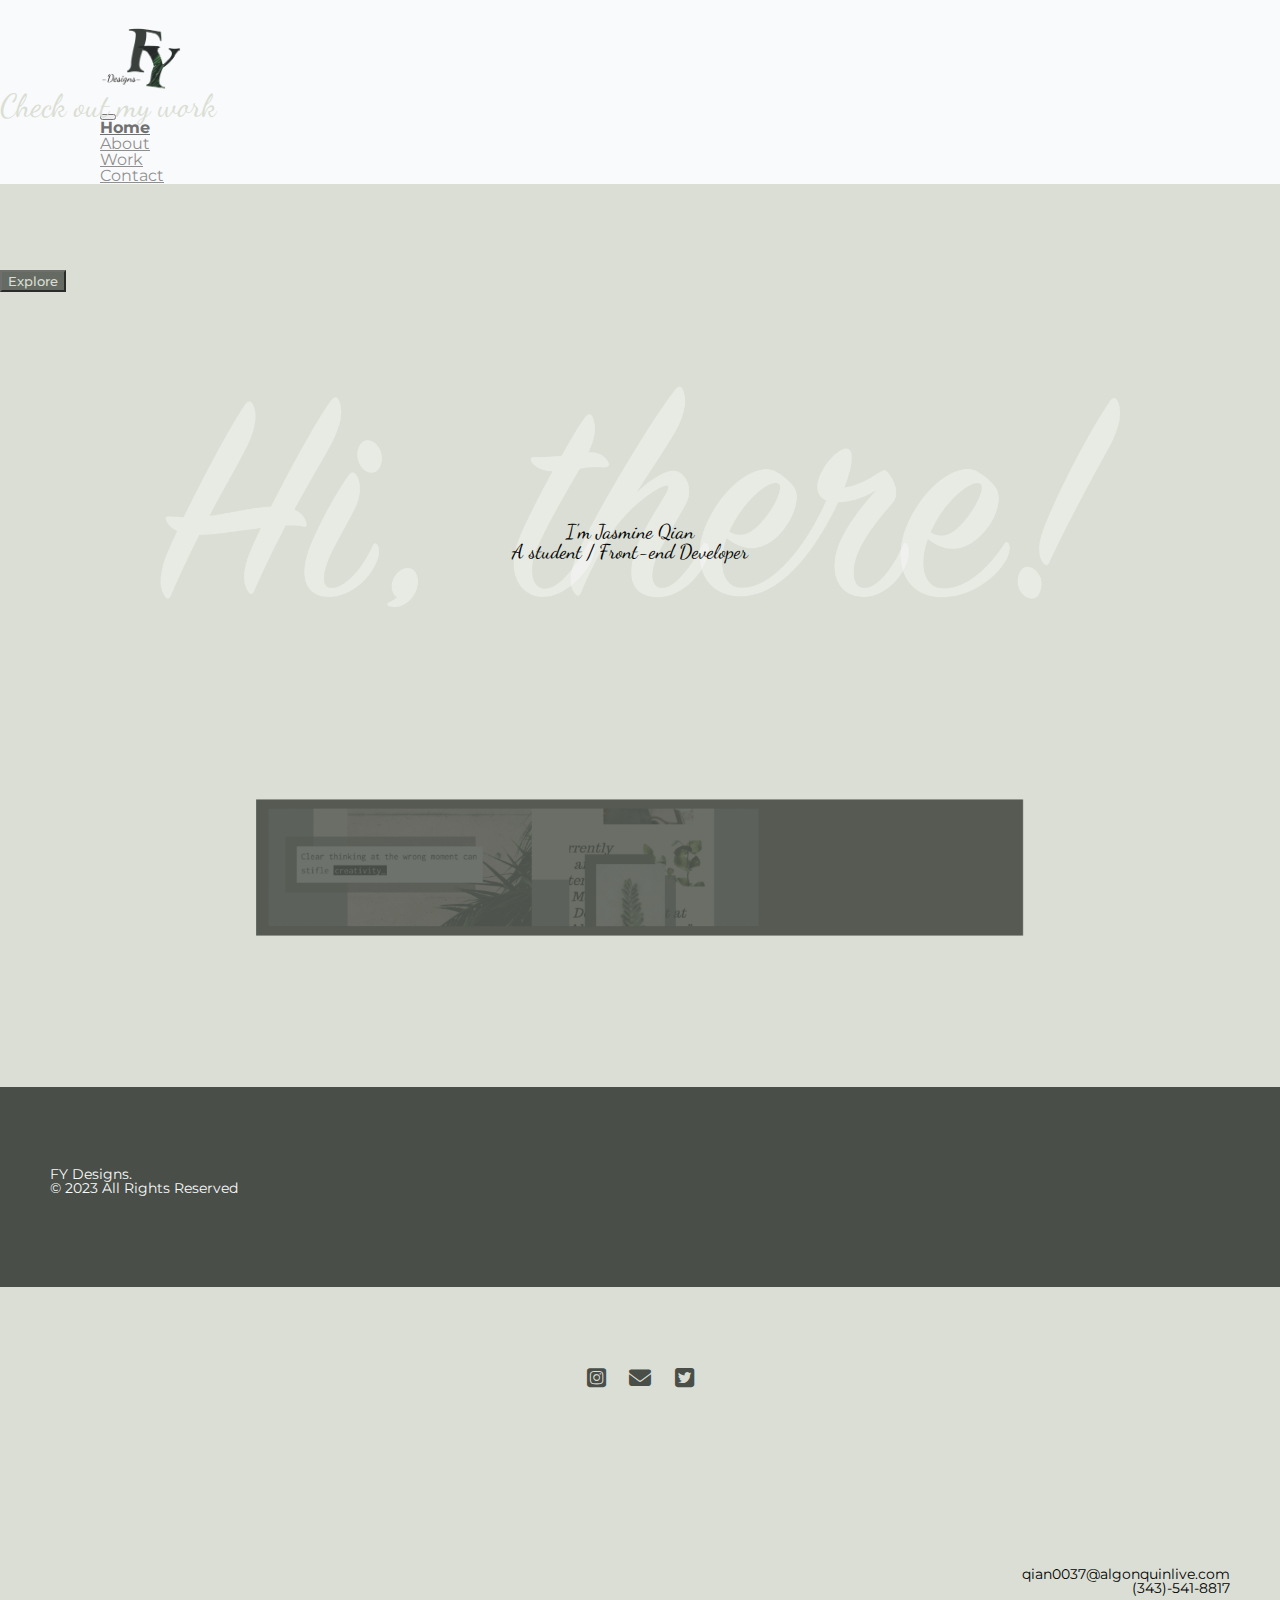
<file: index.html>
<!DOCTYPE html>
<html lang="en">

<head>
    <meta charset="UTF-8">
    <meta name="viewport" content="width=device-width, initial-scale=1.0">

    <link rel="stylesheet" href="https://cdnjs.cloudflare.com/ajax/libs/font-awesome/6.4.0/css/all.min.css">

    <title>FY Designs</title>
    <!-- Custom Styles -->
    <!-- Load Bootstrap css -->
    <link href="https://cdn.jsdelivr.net/npm/bootstrap@5.3.1/dist/css/bootstrap.min.css" rel="stylesheet"
        integrity="sha384-4bw+/aepP/YC94hEpVNVgiZdgIC5+VKNBQNGCHeKRQN+PtmoHDEXuppvnDJzQIu9" crossorigin="anonymous">
    <!-- Load Bootstrap javascript -->
    <script src="https://cdn.jsdelivr.net/npm/bootstrap@5.3.1/dist/js/bootstrap.bundle.min.js"
        integrity="sha384-HwwvtgBNo3bZJJLYd8oVXjrBZt8cqVSpeBNS5n7C8IVInixGAoxmnlMuBnhbgrkm" crossorigin="anonymous">
    </script>
    <!-- Load FontAwesome -->
    <link rel="stylesheet" href="https://cdnjs.cloudflare.com/ajax/libs/font-awesome/6.4.0/css/all.min.css">
    <!-- Load GoogleFonts -->
    <link rel="preconnect" href="https://fonts.googleapis.com">
    <link rel="preconnect" href="https://fonts.gstatic.com" crossorigin>
    <link
        href="https://fonts.googleapis.com/css2?family=Dancing+Script&family=Montserrat:ital,wght@0,100;0,200;0,400;0,500;0,700;1,400&display=swap"
        rel="stylesheet">
    <!-- Load Animate.css -->
    <link rel="stylesheet" href="https://cdnjs.cloudflare.com/ajax/libs/animate.css/4.1.1/animate.min.css" />
    <!-- Always load my own CSS stylesheet in the end-->
    <link rel="stylesheet" href="css/reset.css">
    <link rel="stylesheet" href="css/main.css">

</head>

<body>
    <!-- Add a blank space for the consistent simplistic style-->
    <div class="blank">
    </div>
    <!-- Navigation -->
    <nav class="navbar navbar-expand-sm navbar-light nav-colour" role="navigation">
        <div class="container-fluid">
            <a class="navbar-brand" href="index.html">
                <img src="images/logo.png" width="90" alt="Site Logo">
            </a>
            <button class="navbar-toggler" type="button" data-bs-toggle="collapse"
                data-bs-target="#navbarSupportedContent" aria-controls="navbarSupportedContent" aria-expanded="false"
                aria-label="Toggle navigation">
                <span class="navbar-toggler-icon"></span>
            </button>
            <div class="collapse navbar-collapse" id="navbarSupportedContent">
                <ul class="navbar-nav me-auto mb-2 mb-lg-0">
                    <li class="nav-item">
                        <a class="nav-link active" aria-current="page" href="index.html">Home</a>
                    </li>
                    <li class="nav-item">
                        <a class="nav-link" href="about.html">About</a>
                    </li>
                    <li class="nav-item">
                        <a class="nav-link" href="work.html">Work</a>
                    </li>
                    <li class="nav-item">
                        <a class="nav-link" href="contact.html">Contact</a>
                    </li>
                </ul>
            </div>
        </div>
    </nav>
    <!-- Add a banner section -->
    <main>
        <div class="banner">
            <div class="animate__animated animate__lightSpeedInLeft banner-text">
                I'm Jasmine Qian <br>
                A student / Front-end Developer</div>
            <img class="banner-img" src="images/banner.png" alt="Site banner image with texts saying hello">
        </div>

        <!-- Add a work section -->
        <div class="card">
            <div class="index-work">
                <!-- Add a background image -->
                <img src="images/banner-work.png" class="banner-work" alt="a decorative image">
                <div class="card-img-overlay d-flex flex-column justify-content-center align-items-center">
                    <h2 class="card-title text-center p-2">Check out my work</h2>
                    <button type="button" class="btn btn-dark btn-custom"><a class="link"
                            href="work.html">Explore</a></button>
                </div>
            </div>
        </div>

    </main>

    <footer>
        <div class="card-group">
            <div class="card card-footer">
                <div class="card1">
                    <div class="card-body">

                        <p class="card-text">FY Designs. <br> &copy; 2023 All Rights Reserved</p>

                    </div>
                </div>
            </div>
            <div class="card card-footer">
                <div class="card-body">

                    <div class="card-text">
                        <div class="social-icons">
                            <a class="icons" href="https://www.instagram.com/" target="_blank"><i
                                    class="fa-brands fa-square-instagram"></i></a>
                            <a class="icons" href="mailto: qian0037@algonquinlive.com" target="_blank"><i
                                    class="fa-solid fa-envelope"></i></a>
                            <a class="icons" href="https://www.twitter.com/" target="_blank"><i
                                    class="fa-brands fa-square-twitter"></i></a>
                        </div>
                    </div>
                </div>
            </div>
            <div class="card card-footer">
                <div class="card3">
                    <div class="card-body">

                        <p class="card-text">qian0037@algonquinlive.com <br>
                            (343)-541-8817</p>
                    </div>
                </div>
            </div>
        </div>
    </footer>

</body>

</html>
</file>
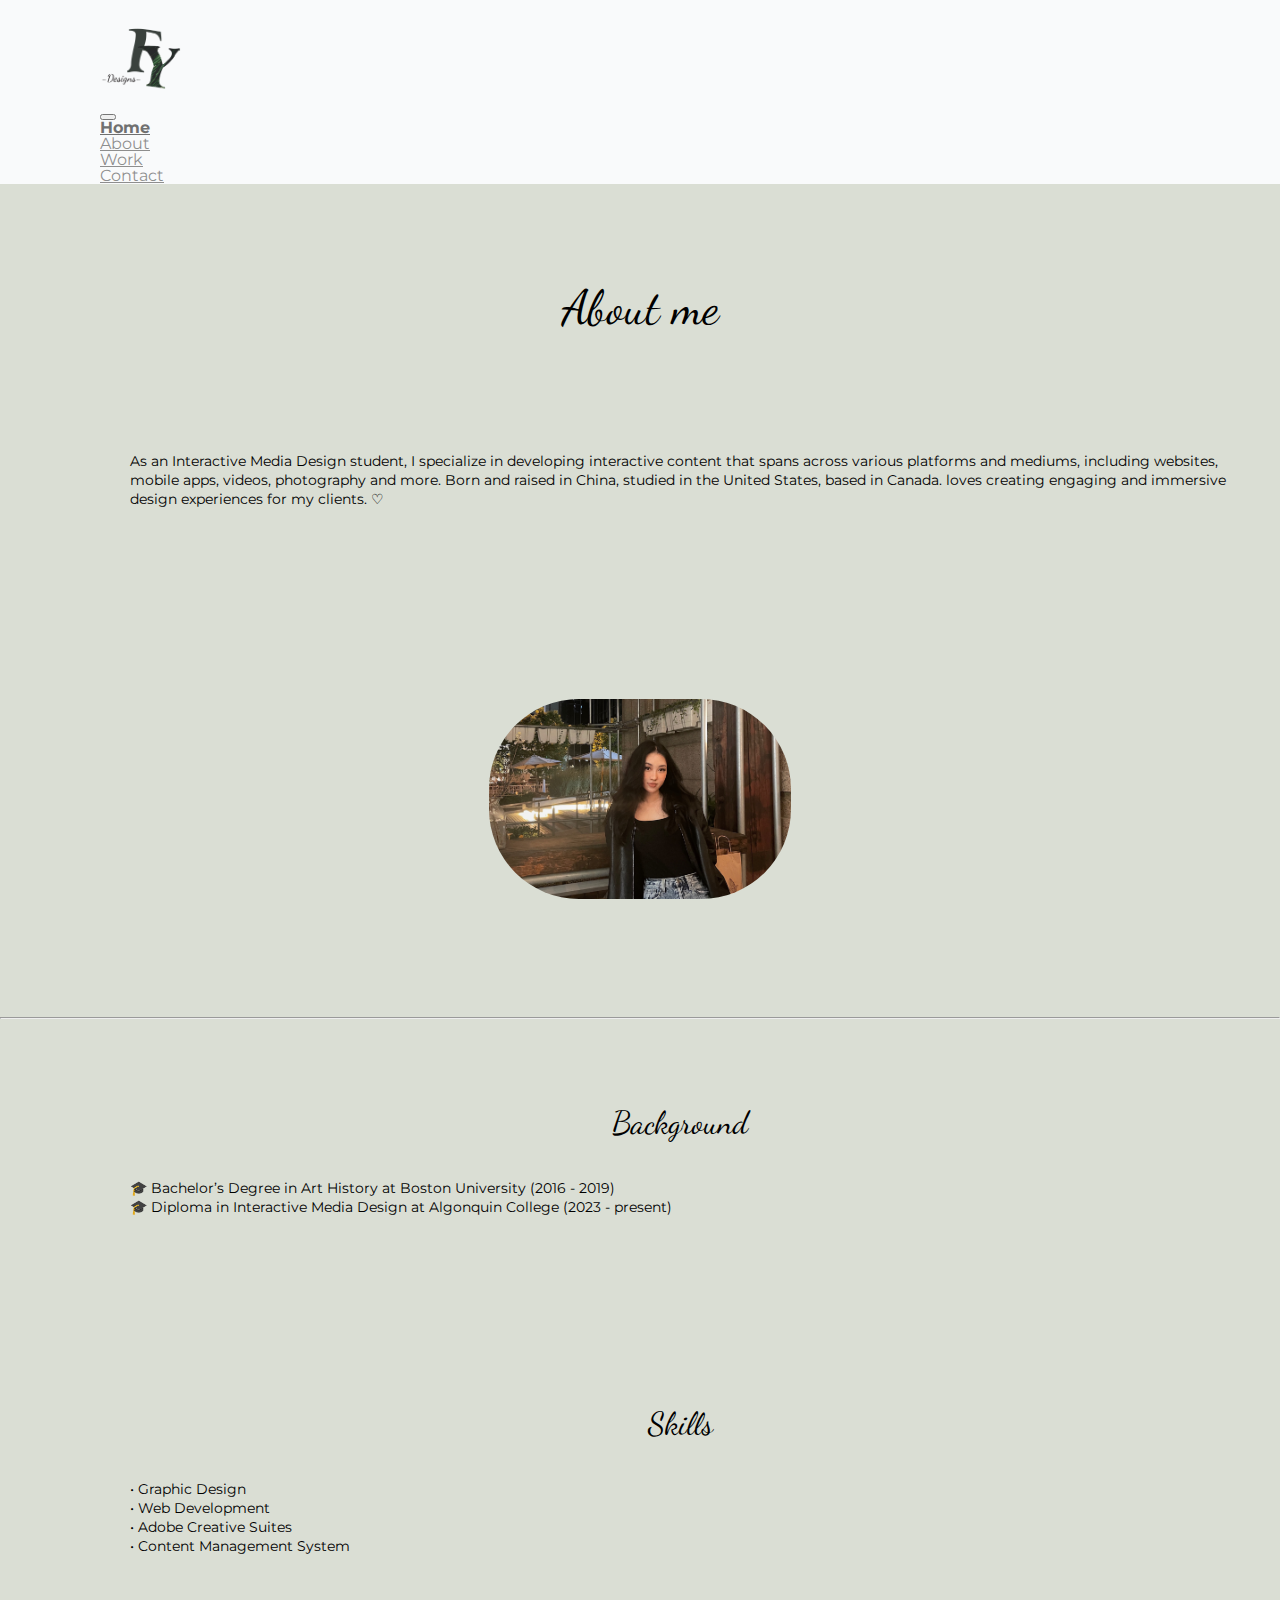
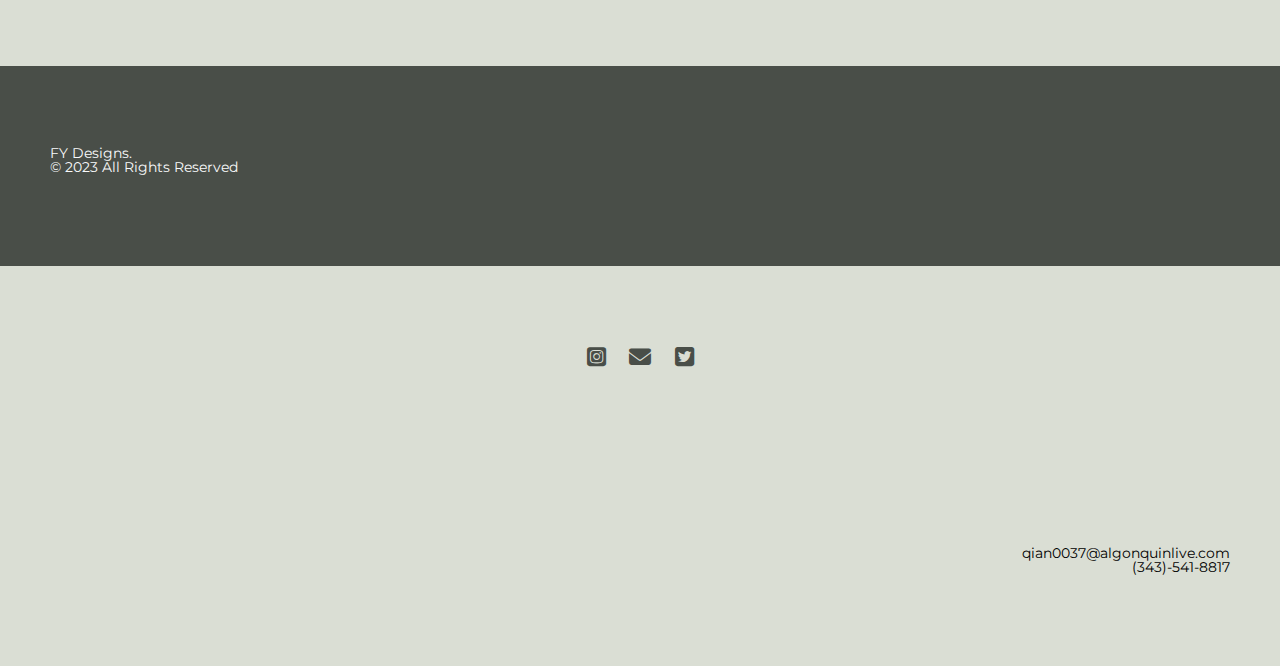
<file: about.html>
<!DOCTYPE html>
<html lang="en">

<head>
    <meta charset="UTF-8">
    <meta name="viewport" content="width=device-width, initial-scale=1.0">

    <link rel="stylesheet" href="https://cdnjs.cloudflare.com/ajax/libs/font-awesome/6.4.0/css/all.min.css">

    <title>FY Designs</title>
    <!-- Custom Styles -->
    <!-- Load Bootstrap css -->
    <link href="https://cdn.jsdelivr.net/npm/bootstrap@5.3.1/dist/css/bootstrap.min.css" rel="stylesheet"
        integrity="sha384-4bw+/aepP/YC94hEpVNVgiZdgIC5+VKNBQNGCHeKRQN+PtmoHDEXuppvnDJzQIu9" crossorigin="anonymous">
    <!-- Load Bootstrap javascript -->
    <script src="https://cdn.jsdelivr.net/npm/bootstrap@5.3.1/dist/js/bootstrap.bundle.min.js"
        integrity="sha384-HwwvtgBNo3bZJJLYd8oVXjrBZt8cqVSpeBNS5n7C8IVInixGAoxmnlMuBnhbgrkm" crossorigin="anonymous">
    </script>
    <!-- Load FontAwesome -->
    <link rel="stylesheet" href="https://cdnjs.cloudflare.com/ajax/libs/font-awesome/6.4.0/css/all.min.css">
    <!-- Load GoogleFonts -->
    <link rel="preconnect" href="https://fonts.googleapis.com">
    <link rel="preconnect" href="https://fonts.gstatic.com" crossorigin>
    <link
        href="https://fonts.googleapis.com/css2?family=Dancing+Script&family=Montserrat:ital,wght@0,100;0,200;0,400;0,500;0,700;1,400&display=swap"
        rel="stylesheet">
    <!-- Load Animate.css -->
    <link rel="stylesheet" href="https://cdnjs.cloudflare.com/ajax/libs/animate.css/4.1.1/animate.min.css" />
    <!-- Always load my own CSS stylesheet in the end-->
    <link rel="stylesheet" href="css/reset.css">
    <link rel="stylesheet" href="css/main.css">
</head>

<body>
    <!-- Add a blank space for the consistent simplistic style-->
    <div class="blank">
    </div>
    <!-- Navigation -->
    <nav class="navbar navbar-expand-sm navbar-light nav-colour" role="navigation">
        <div class="container-fluid">
            <a class="navbar-brand" href="index.html">
                <img src="images/logo.png" width="90" alt="Site Logo">
            </a>
            <button class="navbar-toggler" type="button" data-bs-toggle="collapse"
                data-bs-target="#navbarSupportedContent" aria-controls="navbarSupportedContent" aria-expanded="false"
                aria-label="Toggle navigation">
                <span class="navbar-toggler-icon"></span>
            </button>
            <div class="collapse navbar-collapse" id="navbarSupportedContent">
                <ul class="navbar-nav me-auto mb-2 mb-lg-0">
                    <li class="nav-item">
                        <a class="nav-link active" aria-current="page" href="index.html">Home</a>
                    </li>
                    <li class="nav-item">
                        <a class="nav-link" href="about.html">About</a>
                    </li>
                    <li class="nav-item">
                        <a class="nav-link" href="work.html">Work</a>
                    </li>
                    <li class="nav-item">
                        <a class="nav-link" href="contact.html">Contact</a>
                    </li>
                </ul>
            </div>
        </div>
    </nav>
    <main>
        <!-- Add an about section -->
        <div class="about-section">
            <h1 class="about-header">About me</h1>
            <div class="about-card">
                <div class="card-group">
                    <div class="card" id="about-card">
                        <div class="card-body">
                            <p class="card-text">
                                As an Interactive Media Design student, I specialize in developing interactive content
                                that
                                spans across various platforms and mediums, including websites, mobile apps, videos,
                                photography and more.
                                Born and raised in China, studied in the United States, based in Canada.
                                loves creating engaging and immersive design experiences for my clients. ♡
                            </p>
                        </div>
                    </div>
                    <div class="card" id="about-card">
                        <div class="card-body">
                            <div>
                                <img src="images/me.jpg" class="about-img" alt="A picture of me in front of a bistro">
                            </div>
                        </div>
                    </div>
                </div>
            </div>
            <hr>
            <div class="about-section2">
                <div class="about-card ">
                    <div class="card-group">
                        <div class="card" id="about-card">
                            <div class="card-body">
                                <h2 class="about-subheader">Background</h2>
                                <p class="card-text">

                                    🎓 Bachelor’s Degree in Art History at Boston University (2016 - 2019) <br>
                                    🎓 Diploma in Interactive Media Design at Algonquin College (2023 - present)
                                </p>
                            </div>
                        </div>
                        <div class="card" id="about-card">
                            <div class="card-body">
                                <h2 class="about-subheader">Skills</h2>
                                <p class="card-text">
                                    • Graphic Design <br>
                                    • Web Development <br>
                                    • Adobe Creative Suites <br>
                                    • Content Management System
                                </p>
                            </div>
                        </div>
                    </div>
                </div>
            </div>
    </main>
    <footer>
        <div class="card-group">
            <div class="card card-footer">
                <div class="card1">
                    <div class="card-body">

                        <p class="card-text">FY Designs. <br> &copy; 2023 All Rights Reserved</p>

                    </div>
                </div>
            </div>
            <div class="card card-footer">
                <div class="card-body">

                    <p class="card-text">
                        <div class="social-icons">
                            <a class="icons" href="https://www.instagram.com/" target="_blank"><i
                                    class="fa-brands fa-square-instagram"></i></a>
                            <a class="icons" href="mailto: qian0037@algonquinlive.com" target="_blank"><i
                                    class="fa-solid fa-envelope"></i></a>
                            <a class="icons" href="https://www.twitter.com/" target="_blank"><i
                                    class="fa-brands fa-square-twitter"></i></a>
                        </div>
                    </p>
                </div>
            </div>
            <div class="card card-footer">
                <div class="card3">
                    <div class="card-body">

                        <p class="card-text">qian0037@algonquinlive.com <br>
                            (343)-541-8817</p>
                    </div>
                </div>
            </div>
        </div>
    </footer>
</body>

</html>
</file>
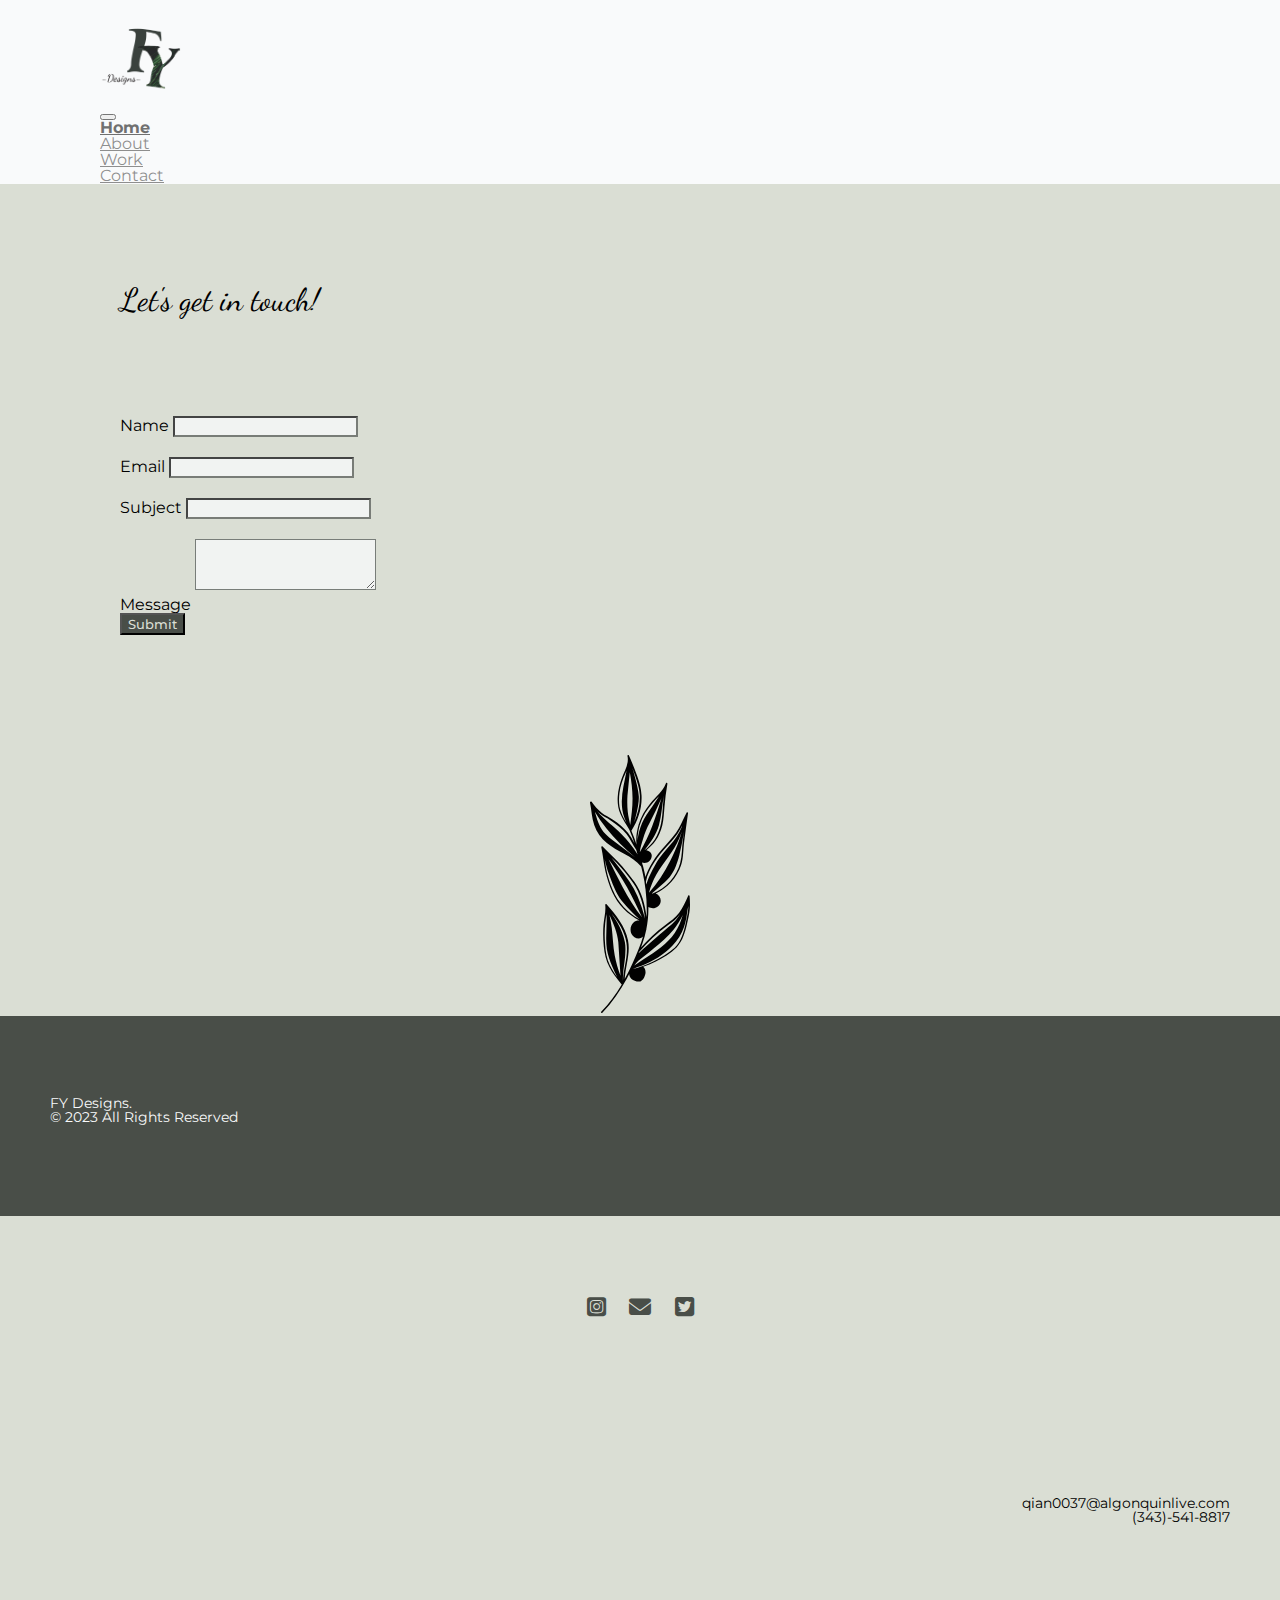
<file: contact.html>
<!DOCTYPE html>
<html lang="en">

<head>
    <meta charset="UTF-8">
    <meta name="viewport" content="width=device-width, initial-scale=1.0">

    <link rel="stylesheet" href="https://cdnjs.cloudflare.com/ajax/libs/font-awesome/6.4.0/css/all.min.css">

    <title>FY Designs</title>
      <!-- Custom Styles -->
    <!-- Load Bootstrap css -->
    <link href="https://cdn.jsdelivr.net/npm/bootstrap@5.3.1/dist/css/bootstrap.min.css" rel="stylesheet"
        integrity="sha384-4bw+/aepP/YC94hEpVNVgiZdgIC5+VKNBQNGCHeKRQN+PtmoHDEXuppvnDJzQIu9" crossorigin="anonymous">
    <!-- Load Bootstrap javascript -->
    <script src="https://cdn.jsdelivr.net/npm/bootstrap@5.3.1/dist/js/bootstrap.bundle.min.js"
        integrity="sha384-HwwvtgBNo3bZJJLYd8oVXjrBZt8cqVSpeBNS5n7C8IVInixGAoxmnlMuBnhbgrkm" crossorigin="anonymous">
    </script>
    <!-- Load FontAwesome -->
    <link rel="stylesheet" href="https://cdnjs.cloudflare.com/ajax/libs/font-awesome/6.4.0/css/all.min.css">
    <!-- Load GoogleFonts -->
    <link rel="preconnect" href="https://fonts.googleapis.com">
    <link rel="preconnect" href="https://fonts.gstatic.com" crossorigin>
    <link
        href="https://fonts.googleapis.com/css2?family=Dancing+Script&family=Montserrat:ital,wght@0,100;0,200;0,400;0,500;0,700;1,400&display=swap"
        rel="stylesheet">
    <!-- Load Animate.css -->
    <link rel="stylesheet" href="https://cdnjs.cloudflare.com/ajax/libs/animate.css/4.1.1/animate.min.css" />
    <!-- Always load my own CSS stylesheet in the end-->
    <link rel="stylesheet" href="css/reset.css">
    <link rel="stylesheet" href="css/main.css">

</head>

<body>
    <!-- Add a blank space for the consistent simplistic style-->
    <div class="blank">
    </div>
    <!-- Navigation -->
    <nav class="navbar navbar-expand-sm navbar-light nav-colour" role="navigation">
        <div class="container-fluid">
        <a class="navbar-brand" href="index.html">
            <img src="images/logo.png" width="90" alt="Site Logo">
        </a>
        <button class="navbar-toggler" type="button" data-bs-toggle="collapse" data-bs-target="#navbarSupportedContent" aria-controls="navbarSupportedContent" aria-expanded="false" aria-label="Toggle navigation">
            <span class="navbar-toggler-icon"></span>
        </button>
        <div class="collapse navbar-collapse" id="navbarSupportedContent">
            <ul class="navbar-nav me-auto mb-2 mb-lg-0">
              <li class="nav-item">
                <a class="nav-link active" aria-current="page" href="index.html">Home</a>
              </li>
              <li class="nav-item">
                <a class="nav-link" href="about.html">About</a>
              </li>
              <li class="nav-item">
                <a class="nav-link" href="work.html">Work</a>
              </li>
              <li class="nav-item">
                <a class="nav-link" href="contact.html">Contact</a>
              </li>
            </ul>
          </div>
        </div>
      </nav>
    <main>

    <!-- Add a contact section -->
        <div class="contact-section">
            <div class="animate__animated animate__fadeInDown contact-text">
                <h2>Let's get in touch!</h2>
               </div>
        <div class="contact">
            <form class="contact-form">
                <div class="form-group">
                  <label class="form-label" for="exampleFormControlInput1">Name</label>
                  <input type="email" class="form-control" id="exampleFormControlInput1" >
                </div>
                <div class="form-group">
                  <label class="form-label" for="exampleFormControlInput1">Email</label>
                  <input type="email" class="form-control" id="exampleFormControlInput1" >
                </div>
                <div class="form-group">
                  <label class="form-label" for="exampleFormControlInput1">Subject</label>
                  <input type="email" class="form-control" id="exampleFormControlInput1" >
                </div>
                <div class="form-group">
                  <label class="form-label" for="exampleFormControlTextarea1">Message</label>
                  <textarea class="form-control" id="exampleFormControlTextarea1" rows="3"></textarea>
                </div>
              </form>
              <button type="button" class="btn btn-dark btn-custom" onclick="alert('We will be in touch soon!')">Submit</button>
              
        </div>
        <div class="contact-img">
            <img src="images/leaves.svg" alt="leaves with patterns">
        </div>
    </div>
    
    </main>
    <footer>
        <div class="card-group">
            <div class="card card-footer">
                <div class="card1">
                <div class="card-body">
                   
                    <p class="card-text">FY Designs. <br> &copy; 2023 All Rights Reserved</p>

                </div>
             </div>
            </div>
            <div class="card card-footer">
                <div class="card-body">
                 
                    <p class="card-text">
                        <div class="social-icons">
                            <a class="icons" href="https://www.instagram.com/" target="_blank"><i class="fa-brands fa-square-instagram"></i></a>
                            <a class="icons" href="mailto: qian0037@algonquinlive.com" target="_blank"><i class="fa-solid fa-envelope"></i></a>
                         <a class="icons" href="https://www.twitter.com/" target="_blank"><i class="fa-brands fa-square-twitter"></i></a>
                    </div>
                    </p>
                </div>
            </div>
            <div class="card card-footer">
                <div class="card3">
                <div class="card-body">
               
                    <p class="card-text">qian0037@algonquinlive.com <br>
                        (343)-541-8817</p>
</div>
                </div>
            </div>
        </div>
    </footer>
</body>

</html>
</file>
<file: css/main.css>
/* Global Styles */
/* Consistent site colour */
html {
    background-color: #DADED4;
  }
  
/* Consistent site font */
h1{
    font-size: 3rem;
    font-family: 'Dancing Script', cursive;
}
h2{
    font-size: 2rem;
    font-family: 'Dancing Script', cursive;
}
h5{
    font-size: 1.25rem;
    font-family: 'Dancing Script', cursive;
}
p{
    font-family: 'Montserrat', sans-serif;
}
.blank{
    background-color: #F9FAFB;
    height: 20px;
  }

/* Style the navigation */
.nav-colour{
    background-color: #F9FAFB;
}
.navbar-brand{
  display: block;
  margin: auto;
}
.navbar-logo {
    width: 10%;
}
.nav-link{
  color: #707070c7;
  font-family: 'Montserrat', sans-serif;
}
.nav-link:hover {
  font-weight: bold;
}
.nav-link:active {
  font-weight: bold;
}
.navbar-nav .nav-link.active {
  font-weight: bold;
  color: #707070;
}

/* Style the banner */
.banner{
  background-color: #DADED4;
}
.banner-img{
  width: 80%;
  display: block;
  margin: auto;
  padding-top: 150px;
  padding-bottom: 130px;
}
.banner-text{
    position: absolute;
    top: 50%;
    left: 30%;
    text-align: center;
    font-family: 'dancing script';
    font-size: 1.25rem;
  }

/* Style the index work section */
.index-work{
    background-color: #DADED4;
    padding-bottom: 150px;
}
.index-work h2 {
    position: absolute;
    top: 10%;
    color: #DADED4;
}

.index-work button {
    position: absolute;
    top: 50%;
    opacity: 80%;
}
.banner-work{
    width: 100%;
    display: block;
    margin: auto;
    background-color: #DADED4;
}

/* Style the footer */
  .card-footer{
    border: none;
    height: 80px;
    padding: 0;
  }
  .card-body {
    padding: 20px;
    font-size: 14px;
}
  .card1{
    background-color: #494E48;
    color: #F9FAFB;
  }
  .card3{
    text-align: end;
  }
  .social-icons{
    text-align: center;
  }
  .icons{
    color: #494E48;
    font-size: 22px;
    padding: 10px;
  }

/* Style the about section */
.about-section{
    background-color: #DADED4;
}

.about-section h2{
    text-align: center;
}
.about-section p{
    line-height: 1.2rem;
}
.about-header{
    text-align: center;
    padding-top: 100px;
}
.about-img {
    height: 200px;
    border-radius: 90px;
    display: block;
    margin: auto;
}
#about-card{
    background-color: #DADED4;
    border: none;
    padding-bottom: 80px;
}

#about-card p{
    padding-left: 40px;
    padding-top: 40px;
}

/* Style the work section */
#work-card{
    background-color: #DADED4;
    padding: 40px;
}
.work-header {
    padding-left: 20px;
    padding-bottom: 80px;
}
#work-carousel{
    padding-top:120px;
    padding-bottom:120px;
    width: 400px;
    display: block;
    margin: auto;
}

  /* Style the contact section */
  .contact-section{
    background-color: #DADED4;
  }
  .contact-text {
    padding-left: 120px;
    padding-top: 100px;
  }
  .contact {
    width: 80%;
    padding-left:120px;
    padding-top: 100px;
    padding-bottom: 120px;
  }

.form-label{
  margin-bottom: 10px;
  font-family: 'Montserrat', sans-serif;
}
.form-control{
  height: 80%;
  margin-bottom: 20px;
  border-radius: 0;
  background-color:#f9fafbc2;
  border-color: #494e48b7;
}
.contact-img{
    background-color: #DADED4;
    width: 100px;
    display: block;
    margin: auto;
}
.btn-custom {
    border-radius: 0;
    background-color:#494E48;
    color: #DADED4;
    font-family: 'Montserrat', sans-serif;
    font-weight: 500;
}
.btn:hover{
    background-color:#DADED4;
    color: #494E48;
}

.link {
    text-decoration: none;
    color:#DADED4;
}
.link:hover {
    text-decoration: none;
    color:#494E48
}
/****************************
        Desktop Style
*****************************/
@media screen and (min-width: 760px) {
    /* Style the navigation */
.navbar{
  padding-left: 100px;
}
.navbar-brand{
    margin-right: 60%;
  }
.banner-text{
  top: 58%;
  left: 40%;
}

/* Style the banner */
.index-work button {
    top: 30%;
}
.banner-work{
   width: 60%; 
}
/* Style the footer */
  .card-footer{
    height: 200px;
  }
  .card-body {
  padding: 50px;
  padding-top: 80px;
}
  .card1{
    height: 200px;
  }
/* Style the about section */
#about-card{
    padding-bottom: 60px;
}
#about-card p{
    padding-left: 80px;
}
.about-section h2{
    padding-left: 80px;
}
.about-header{
    padding-top: 100px;
}
/* Style the work section */
#work-card{
    padding: 120px;
}
/* Style the contact section */
  .contact {
    width: 40%;
    padding-left:120px;
    padding-top: 100px;
    padding-bottom: 120px;
  }
}
</file>
